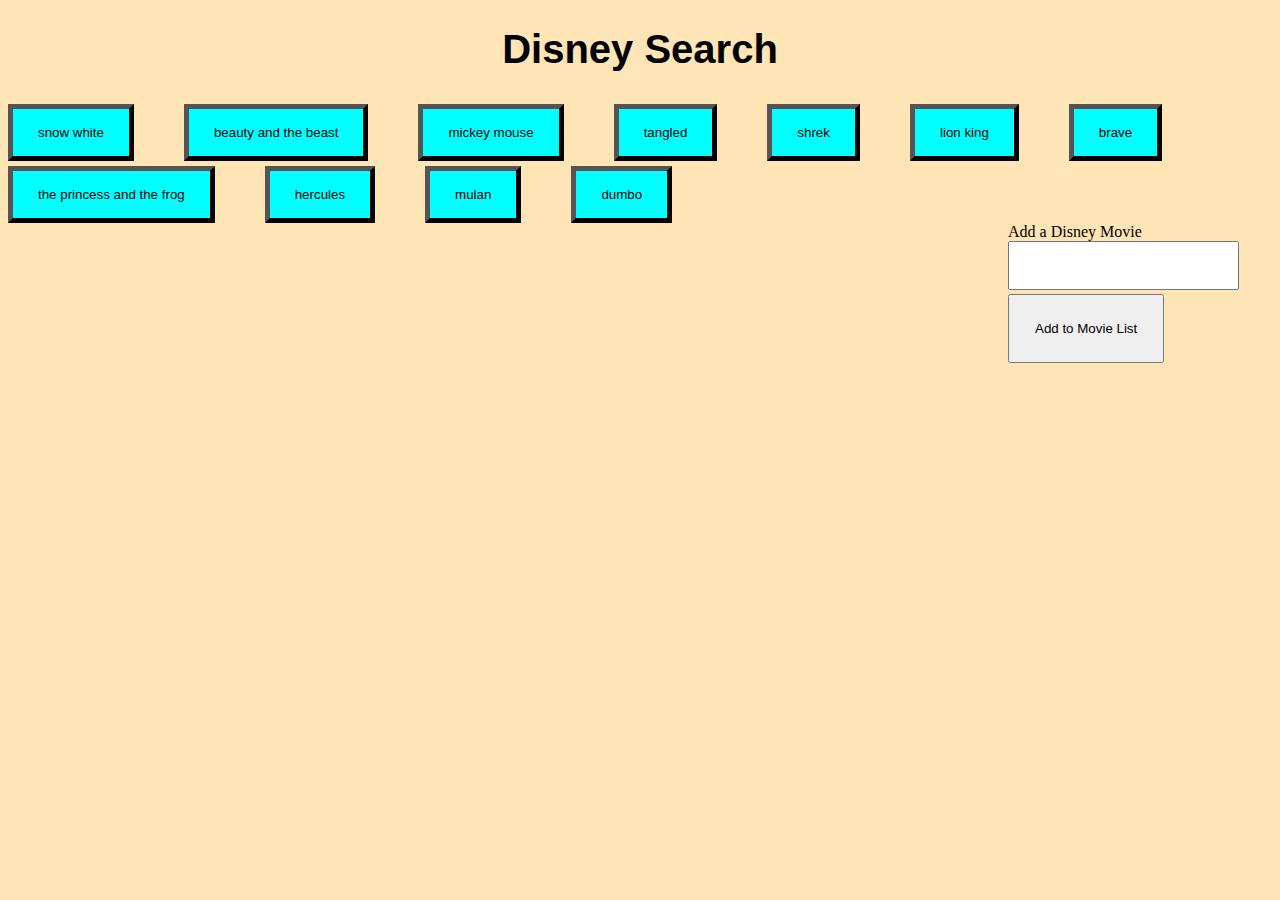
<file: index.html>
<!DOCTYPE html>
<html lang="en">

<head>
    <meta charset="UTF-8">
    <meta http-equiv="X-UA-Compatible" content="ie=edge">
    <title>Giphy App</title>
    <link rel="stylesheet" type="text/css" href="giphy.css">
</head>

<body>
    <script src="https://cdnjs.cloudflare.com/ajax/libs/jquery/3.2.1/jquery.min.js"></script>

    <div class="container">
        <h1>Disney Search</h1>

        <!-- Movies will be added here -->
        <div id="buttons-view"></div>


        <form id="movie-form">
            <label for="movie-input">Add a Disney Movie</label>
            <input type="text" id="movie-input"><br>

            <!-- Button triggers new movie to be added -->
            <input id="add-movie" type="submit" value="Add to Movie List">
        </form>

        <div id="image"></div>






        <script type="text/javascript" src=giphy.js></script>

</body>

</html>
</file>
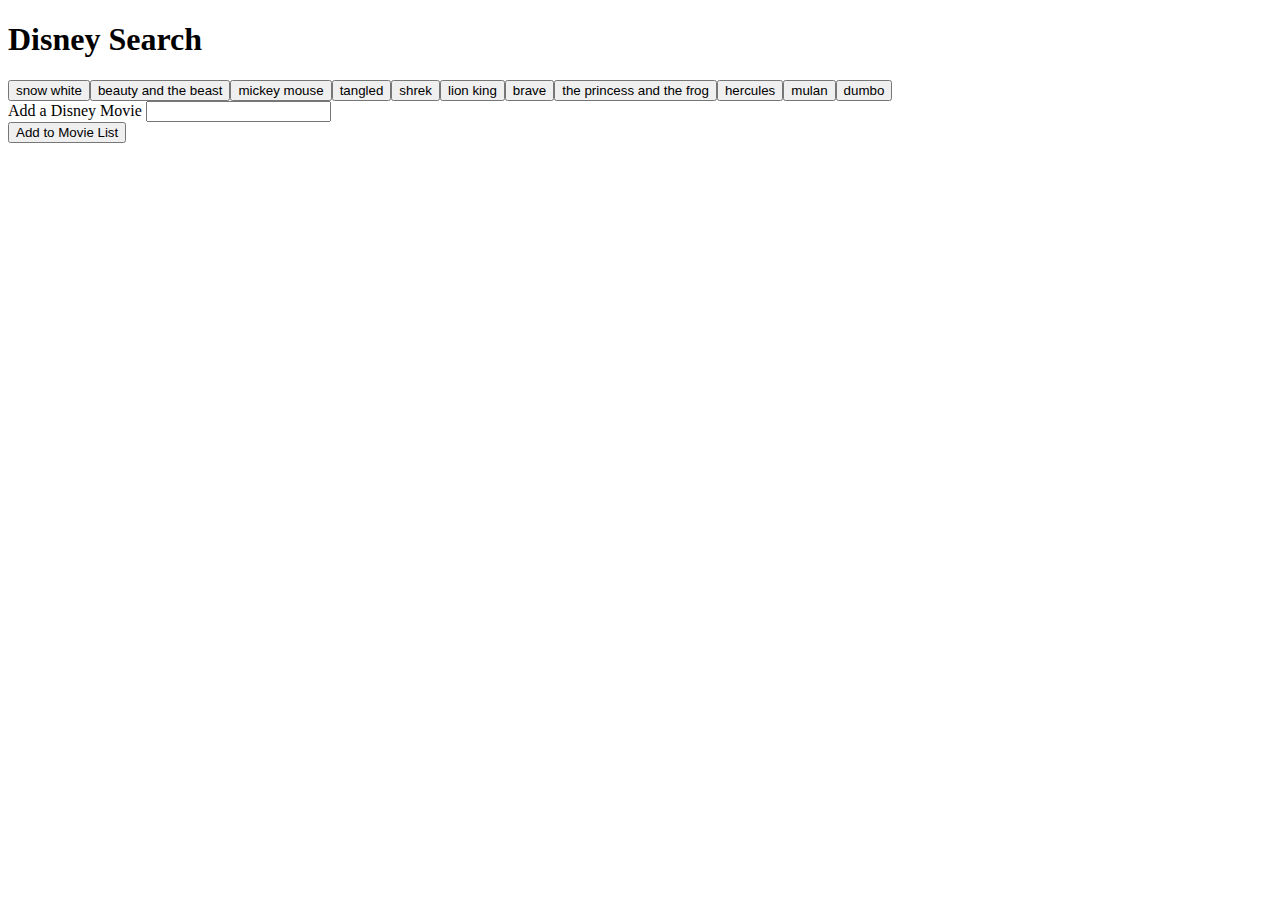
<file: giphy.html>
<!DOCTYPE html>
<html lang="en">

<head>
    <meta charset="UTF-8">
    <meta http-equiv="X-UA-Compatible" content="ie=edge">
    <title>Giphy App</title>
</head>

<body>
    <script src="https://cdnjs.cloudflare.com/ajax/libs/jquery/3.2.1/jquery.min.js"></script>

    <div class="container">
        <h1>Disney Search</h1>

        <!-- Movies will be added here -->
        <div id="buttons-view"></div>


        <form id="movie-form">
            <label for="movie-input">Add a Disney Movie</label>
            <input type="text" id="movie-input"><br>

            <!-- Button triggers new movie to be added -->
            <input id="add-movie" type="submit" value="Add to Movie List">
        </form>

        <div id="image"></div>






        <script type="text/javascript" src=giphy.js></script>

</body>

</html>
</file>
<file: giphy.css>
h1{
    font-family: 'Gill Sans', 'Gill Sans MT', Calibri, 'Trebuchet MS', sans-serif;
    text-align: center;
    font-size: 40px;
}
body{
    background-color: moccasin;
}
button{
    background-color: aqua;
    padding: 16px 25px;
    margin-right: 50px;
    border-width: 5px;
    margin-top: 5px;

}

#movie-input{
    padding: 15px 25px;
    margin:  auto;
}
#add-movie{
    padding: 25px 25px;
    margin-top: 4px;
    
}
#movie-form{
    padding-left: 1000px;
}
#image{
    display: flex;
    flex-wrap: wrap;
    justify-content: space-around;
    
}
p{
    font-size: 15px;
    font-style: italic;
    font-weight: bold;
}
</file>
